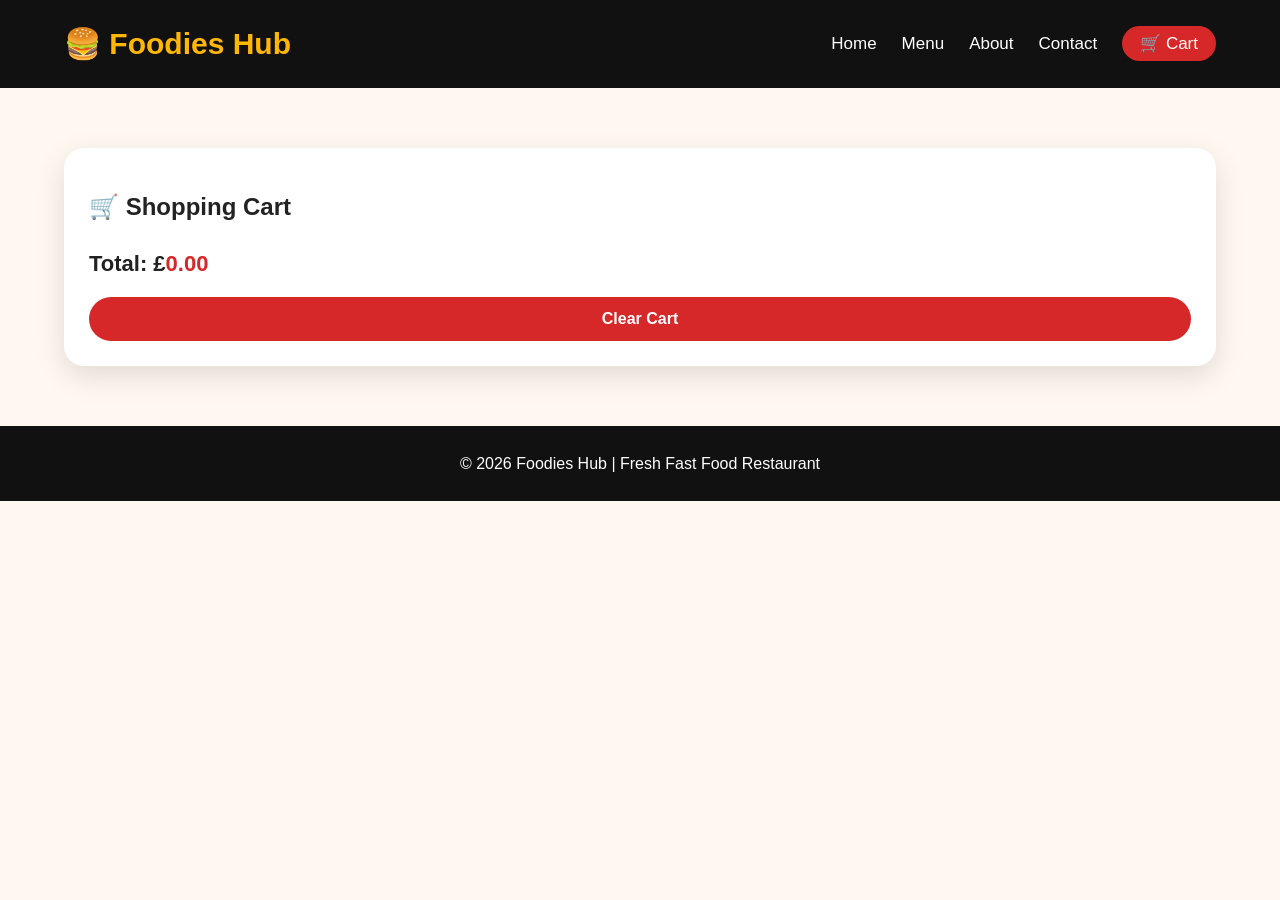
<file: cart.html>
<!DOCTYPE html>

<html lang="en">

<head>

<meta charset="UTF-8">

<meta name="viewport" content="width=device-width, initial-scale=1.0">

<title>Your Cart | Foodies Hub</title>

<link rel="stylesheet" href="style.css">

</head>


<body>


<header>
    <nav class="navbar">

        <div class="logo">
            🍔 Foodies Hub
        </div>

        <ul class="nav-links">
            <li><a href="index.html">Home</a></li>
            <li><a href="menu-details.html">Menu</a></li>
            <li><a href="about.html">About</a></li>
            <li><a href="contact.html">Contact</a></li>
            <li>
                <a href="cart.html">
                    🛒 Cart
                </a>
            </li>
        </ul>

    </nav>
</header>




<section class="products-container">


<div class="product-card">


<h1>
🛒 Shopping Cart
</h1>



<div id="cart-items">

</div>



<div class="cart-total">

<h2>
Total:
£<span id="total-price">0</span>
</h2>


<button onclick="clearCart()">
Clear Cart
</button>


</div>



</div>


</section>





<footer>

<p>
© 2026 Foodies Hub | Fresh Fast Food Restaurant
</p>

</footer>




<script src="js/script.js"></script>


</body>

</html>
</file>
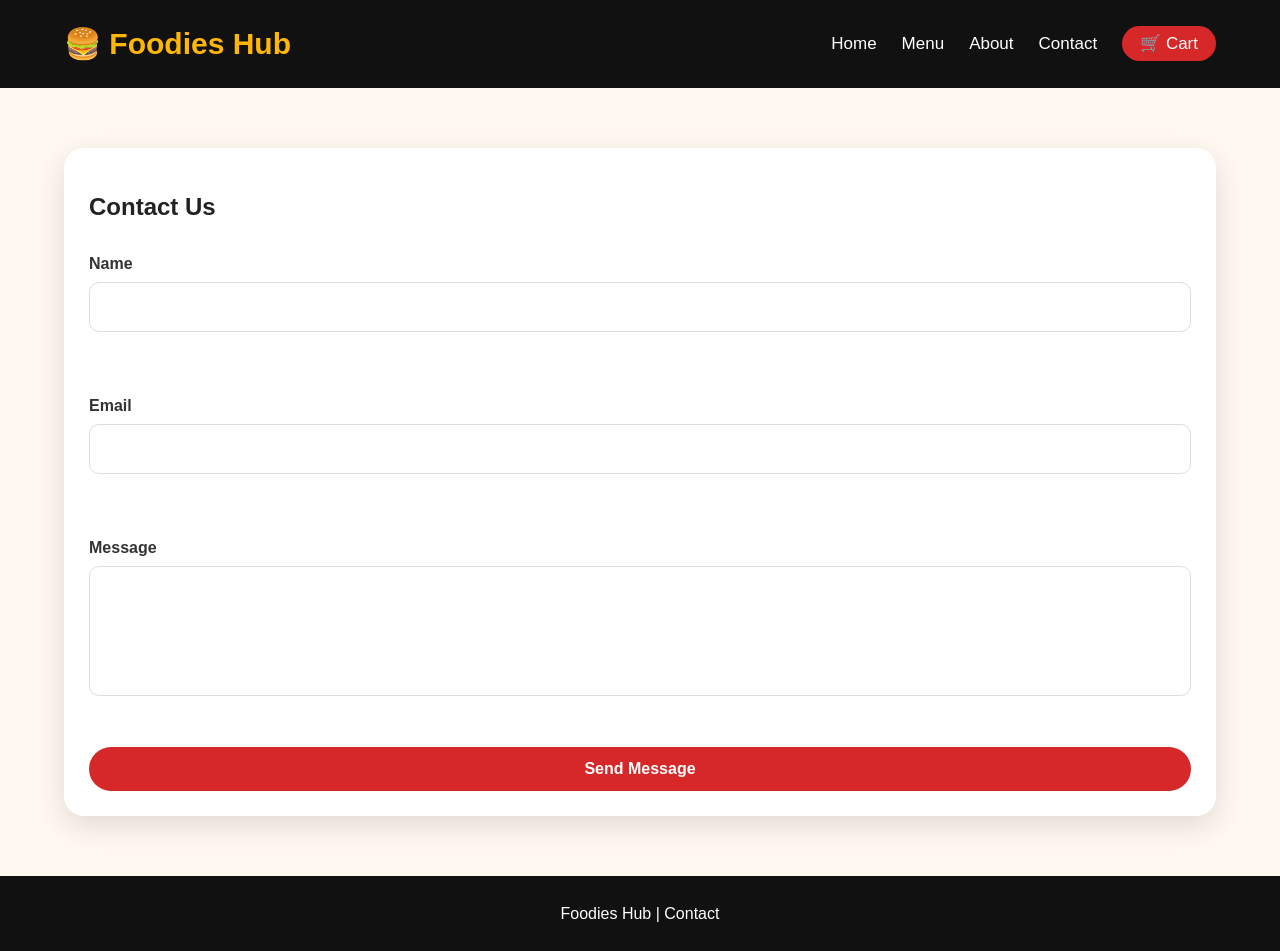
<file: contact.html>
<!DOCTYPE html>

<html lang="en">


<head>

<meta charset="UTF-8">


<meta name="viewport" content="width=device-width, initial-scale=1.0">


<title>Contact | Foodies Hub</title>


<link rel="stylesheet" href="style.css">


</head>



<body>



<header>
    <nav class="navbar">

        <div class="logo">
            🍔 Foodies Hub
        </div>

        <ul class="nav-links">
            <li><a href="index.html">Home</a></li>
            <li><a href="menu-details.html">Menu</a></li>
            <li><a href="about.html">About</a></li>
            <li><a href="contact.html">Contact</a></li>
            <li>
                <a href="cart.html">
                    🛒 Cart
                </a>
            </li>
        </ul>

    </nav>
</header>





<section class="products-container">


<div class="product-card">


<h1>
Contact Us
</h1>



<form onsubmit="return validateForm()">



<label>
Name
</label>


<input type="text" id="name">



<br><br>


<label>
Email
</label>


<input type="email" id="email">



<br><br>


<label>
Message
</label>


<textarea id="message"></textarea>



<br><br>


<button type="submit">

Send Message

</button>



</form>


</div>


</section>





<footer>

<p>
Foodies Hub | Contact
</p>

</footer>




<script src="js/script.js"></script>


</body>

</html>
</file>
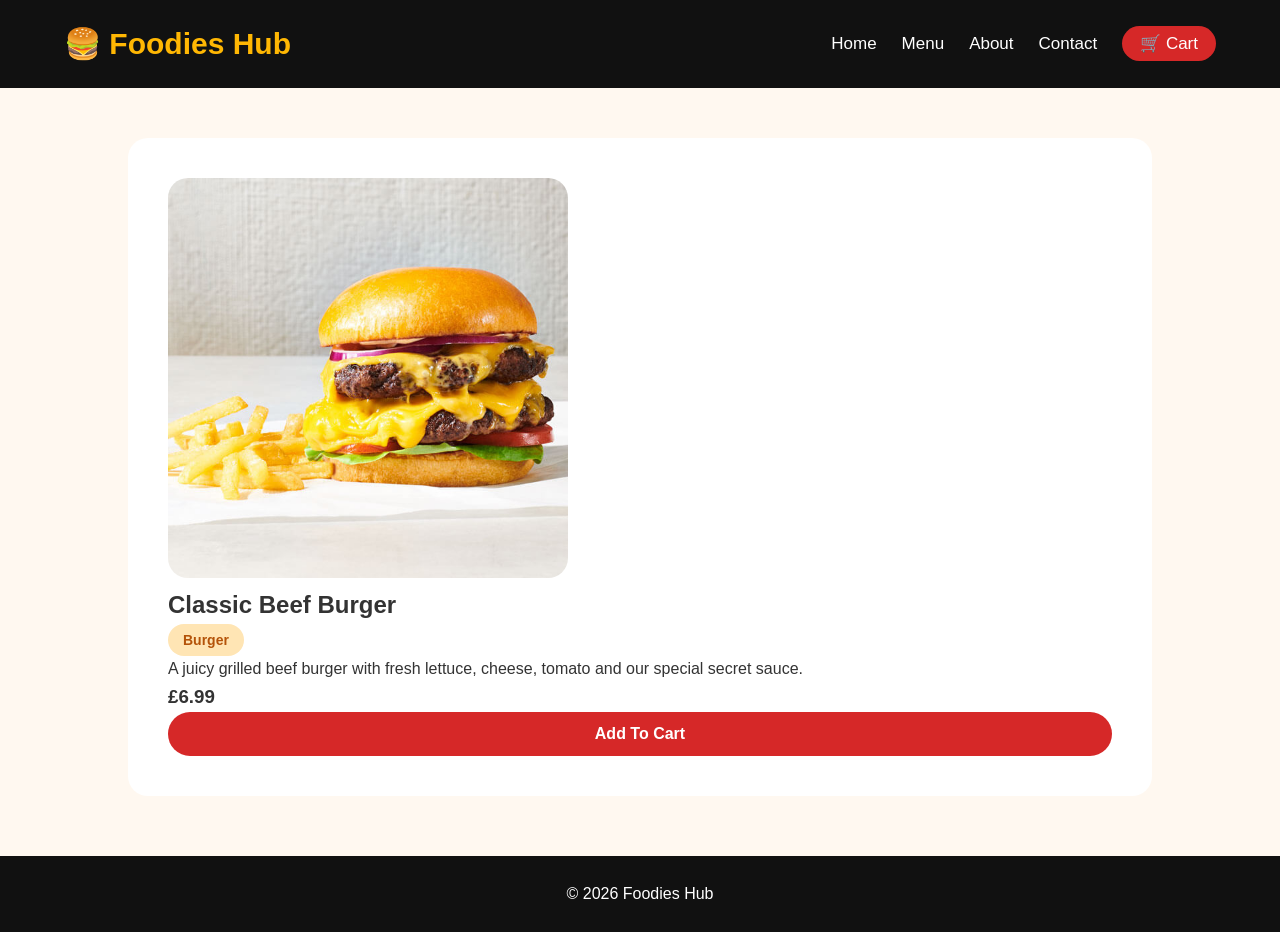
<file: menu-details.html>
<!DOCTYPE html>

<html lang="en">

<head>

<meta charset="UTF-8">

<meta name="viewport" content="width=device-width, initial-scale=1.0">


<title>Product Details | Foodies Hub</title>


<link rel="stylesheet" href="style.css">


</head>


<body>


<header>
    <nav class="navbar">

        <div class="logo">
            🍔 Foodies Hub
        </div>

        <ul class="nav-links">
            <li><a href="index.html">Home</a></li>
            <li><a href="menu-details.html">Menu</a></li>
            <li><a href="about.html">About</a></li>
            <li><a href="contact.html">Contact</a></li>
            <li>
                <a href="cart.html">
                    🛒 Cart
                </a>
            </li>
        </ul>

    </nav>
</header>


<section class="product-detail">

<div class="product-info">


<img src="images/2023_retail_double-stack-cheeseburger_600x600.jpg"
alt="Classic Burger">



<h2>
Classic Beef Burger
</h2>


<span class="category">
Burger
</span>



<p>

A juicy grilled beef burger with fresh lettuce,
cheese, tomato and our special secret sauce.

</p>



<h3>
£6.99
</h3>



<button onclick="addToCart('Classic Beef Burger',6.99)">
Add To Cart
</button>


</div>



</section>





<footer>

<p>
© 2026 Foodies Hub
</p>

</footer>



<script src="js/script.js"></script>


</body>

</html>
</file>
<file: style.css>
* {
    margin: 0;
    padding: 0;
    box-sizing: border-box;
    font-family: 'Poppins', Arial, sans-serif;
}


body {

    background: #fff8f0;
    color: #333;
    line-height: 1.6;

}


/* ===============================
   NAVIGATION BAR
================================ */


header {

    background: #111;
    position: sticky;
    top: 0;
    z-index: 1000;

}


.navbar {

    display: flex;
    justify-content: space-between;
    align-items: center;
    padding: 20px 8%;

}


.logo {

    color: #ffb703;
    font-size: 28px;
    font-weight: bold;

}



.nav-links {

    display: flex;
    list-style: none;
    gap: 25px;

}


.nav-links a {

    text-decoration: none;
    color: white;
    font-size: 17px;
    transition: 0.3s;

}


.nav-links a:hover {

    color: #ffb703;

}




/* ===============================
   MENU BANNER
================================ */


.menu-banner {

    height: 350px;

    background:
    linear-gradient(
    rgba(0,0,0,0.65),
    rgba(0,0,0,0.65)
    ),
    url("../images/banner.jpg");


    background-size: cover;
    background-position: center;

    display:flex;
    flex-direction:column;
    justify-content:center;
    align-items:center;

    text-align:center;

    color:white;

}



.menu-banner h1 {

    font-size:48px;
    color:#ffb703;
    margin-bottom:15px;

}



.menu-banner p {

    font-size:20px;

}



/* ===============================
   PRODUCT CONTAINER
================================ */


.products-container {


    width:90%;
    margin:50px auto;


    display:grid;

    grid-template-columns:
    repeat(auto-fit,minmax(280px,1fr));


    gap:30px;


}



/* ===============================
   PRODUCT CARD
================================ */


.product-card {


    background:white;

    border-radius:20px;

    padding:20px;

    box-shadow:
    0 10px 25px rgba(0,0,0,0.12);


    transition:0.4s;


    position:relative;

    overflow:hidden;


}



.product-card:hover {


    transform:translateY(-10px);


    box-shadow:
    0 20px 35px rgba(0,0,0,0.2);


}




.product-card img {


    width:100%;

    height:220px;

    object-fit:cover;

    border-radius:15px;

}



/* Product Name */


.product-card h2 {


    margin-top:15px;

    font-size:22px;

    color:#222;


}



.product-card p {


    color:#666;

    margin:10px 0;

    font-size:15px;


}




.category {


    display:inline-block;

    background:#ffe5b4;

    color:#b45309;

    padding:5px 15px;

    border-radius:20px;

    font-size:14px;

    font-weight:bold;


}





.product-card h3 {


    color:#d62828;

    font-size:24px;

    margin:10px 0;


}




.rating {

    color:#ffb703;

    margin-bottom:10px;

}




/* ===============================
   BUTTON DESIGN
================================ */


button {


    width:100%;

    padding:12px;

    border:none;

    border-radius:30px;


    background:#d62828;


    color:white;

    font-size:16px;

    font-weight:bold;


    cursor:pointer;


    transition:0.3s;


}



button:hover {


    background:#ffb703;

    color:#111;


}



/* ===============================
   PRODUCT BADGES
================================ */


.badge {


    position:absolute;

    top:15px;

    right:15px;


    background:#d62828;


    color:white;


    padding:8px 15px;


    border-radius:20px;


    font-size:13px;


    font-weight:bold;


}





/* ===============================
   FOOTER
================================ */


footer {


    background:#111;


    color:white;


    text-align:center;


    padding:25px;


    margin-top:50px;


}


footer p {


    font-size:16px;


}





/* ===============================
   CART BUTTON EFFECT
================================ */


a[href="cart.html"] {


    background:#d62828;

    padding:8px 15px;

    border-radius:25px;


}


a[href="cart.html"]:hover {


    background:#ffb703;

    color:#111;


}




/* ===============================
   RESPONSIVE DESIGN
================================ */



@media(max-width:768px){


.navbar {


    flex-direction:column;


}


.nav-links {


    flex-direction:column;

    align-items:center;

    margin-top:20px;


}



.menu-banner h1 {


    font-size:35px;


}



.menu-banner p {


    font-size:16px;


}



.products-container {


    width:95%;


}


}




@media(max-width:480px){



.product-card img {


    height:180px;


}



.menu-banner {


    height:280px;


}



.menu-banner h1 {


    font-size:30px;


}



.logo {


    font-size:22px;


}


}
/* ==========================================
   GLOBAL SETTINGS
========================================== */

* {
    margin: 0;
    padding: 0;
    box-sizing: border-box;
    font-family: 'Poppins', Arial, sans-serif;
}


body {
    background: #fff8f0;
    color: #333;
    line-height: 1.6;
}


img {
    max-width: 100%;
}


a {
    text-decoration: none;
}



/* ==========================================
   NAVIGATION BAR
========================================== */


header {

    background: #111;
    position: sticky;
    top: 0;
    z-index: 999;

}



.navbar {

    width: 90%;
    margin: auto;

    display:flex;
    justify-content:space-between;
    align-items:center;

    padding:20px 0;

}



.logo {

    color:#ffb703;
    font-size:30px;
    font-weight:bold;

}



.nav-links {

    display:flex;
    gap:25px;
    list-style:none;

}



.nav-links a {

    color:white;
    font-size:17px;
    transition:.3s;

}



.nav-links a:hover {

    color:#ffb703;

}



a[href="cart.html"] {

    background:#d62828;
    padding:8px 18px;
    border-radius:25px;

}




/* ==========================================
   HERO / BANNER SECTION
========================================== */


.menu-banner {


    min-height:350px;


    background:
    linear-gradient(
    rgba(0,0,0,.7),
    rgba(0,0,0,.7)
    ),
    url("../images/banner.jpg");


    background-size:cover;
    background-position:center;


    display:flex;
    flex-direction:column;
    justify-content:center;
    align-items:center;


    color:white;
    text-align:center;


    padding:30px;


}



.menu-banner h1 {


    font-size:50px;
    color:#ffb703;
    margin-bottom:15px;


}



.menu-banner p {

    font-size:20px;

}




/* ==========================================
   PRODUCTS GRID
========================================== */


.products-container {


    width:90%;
    margin:60px auto;


    display:grid;


    grid-template-columns:
    repeat(auto-fit,minmax(280px,1fr));


    gap:35px;


}





/* ==========================================
   PRODUCT CARD
========================================== */


.product-card {


    background:white;


    padding:25px;


    border-radius:20px;


    box-shadow:
    0 10px 30px rgba(0,0,0,.12);


    transition:.4s;


    position:relative;


}



.product-card:hover {


    transform:translateY(-10px);


    box-shadow:
    0 20px 40px rgba(0,0,0,.2);


}



.product-card img {


    width:100%;
    height:230px;
    object-fit:cover;

    border-radius:15px;


}



.product-card h1,
.product-card h2 {


    margin:15px 0;
    color:#222;


}



.product-card p {


    color:#666;
    margin:10px 0;


}




.category {


    display:inline-block;


    background:#ffe5b4;


    color:#b45309;


    padding:5px 15px;


    border-radius:20px;


    font-weight:bold;


    font-size:14px;


}



.product-card h3 {


    color:#d62828;


    font-size:25px;


    margin:15px 0;


}



/* ==========================================
   RATINGS
========================================== */


.rating {


    color:#ffb703;
    margin-bottom:10px;


}




/* ==========================================
   BADGES
========================================== */


.badge {


    position:absolute;


    top:15px;


    right:15px;


    background:#d62828;


    color:white;


    padding:7px 15px;


    border-radius:20px;


    font-size:13px;


}



/* ==========================================
   BUTTONS
========================================== */


button {


    width:100%;


    padding:13px;


    border:none;


    border-radius:30px;


    background:#d62828;


    color:white;


    font-size:16px;


    font-weight:bold;


    cursor:pointer;


    transition:.3s;


}



button:hover {


    background:#ffb703;


    color:#111;


}




/* ==========================================
   PRODUCT DETAILS PAGE
========================================== */


.product-detail {


    width:80%;
    margin:50px auto;


    display:flex;


    gap:40px;


    background:white;


    padding:40px;


    border-radius:20px;


}



.product-detail img {


    width:400px;
    border-radius:20px;


}



.product-info {


    flex:1;


}




/* ==========================================
   CART PAGE
========================================== */


#cart-items {


    margin:20px 0;


}



.cart-item {


    display:flex;


    justify-content:space-between;


    align-items:center;


    background:#fff3e0;


    padding:15px;


    margin-bottom:15px;


    border-radius:15px;


}



.cart-item button {


    width:auto;


    padding:8px 15px;


}





#total-price {


    color:#d62828;


}




/* ==========================================
   ABOUT PAGE
========================================== */


.about-box {


    background:white;


    padding:35px;


    border-radius:20px;


    text-align:center;


}



.about-box h2 {


    color:#d62828;


}



/* ==========================================
   CONTACT FORM
========================================== */


form {


    display:flex;

    flex-direction:column;

}



label {


    font-weight:bold;

    margin-top:10px;


}



input,
textarea {


    width:100%;


    padding:15px;


    border:1px solid #ddd;


    border-radius:10px;


    margin-top:5px;


    font-size:16px;


}



textarea {


    height:130px;


    resize:none;


}



input:focus,
textarea:focus {


    outline:none;


    border:2px solid #ffb703;


}



/* ==========================================
   FOOTER
========================================== */


footer {


    background:#111;


    color:white;


    text-align:center;


    padding:25px;


    margin-top:60px;


}





/* ==========================================
   RESPONSIVE DESIGN
========================================== */


@media(max-width:900px){


.navbar {


    flex-direction:column;


    gap:20px;


}



.nav-links {


    flex-wrap:wrap;

    justify-content:center;


}



.product-detail {


    flex-direction:column;


    width:90%;


}



.product-detail img {


    width:100%;


}


}



@media(max-width:600px){


.menu-banner h1 {


    font-size:32px;


}



.menu-banner p {


    font-size:16px;


}



.products-container {


    width:95%;


}



.product-card img {


    height:180px;


}



.logo {


    font-size:24px;


}





#cart-items {

    margin-top:20px;

}



.cart-item {


    background:#fff3e0;

    padding:20px;

    margin-bottom:15px;

    border-radius:15px;


    display:flex;

    justify-content:space-between;

    align-items:center;

    flex-wrap:wrap;


}



.cart-item h3 {


    color:#222;

}



.quantity-box {


    display:flex;

    align-items:center;

    gap:10px;


}



.quantity-box button {


    width:35px;

    height:35px;

    padding:0;

    border-radius:50%;

    background:#d62828;

    color:white;

    font-size:20px;


}



.quantity-box span {


    font-size:20px;

    font-weight:bold;


}



.remove-btn {


    width:auto;

    padding:8px 15px;

    background:#111;


}



.remove-btn:hover {

    background:#ffb703;

}



.cart-total {


    margin-top:30px;

    text-align:center;


}


}
</file>
